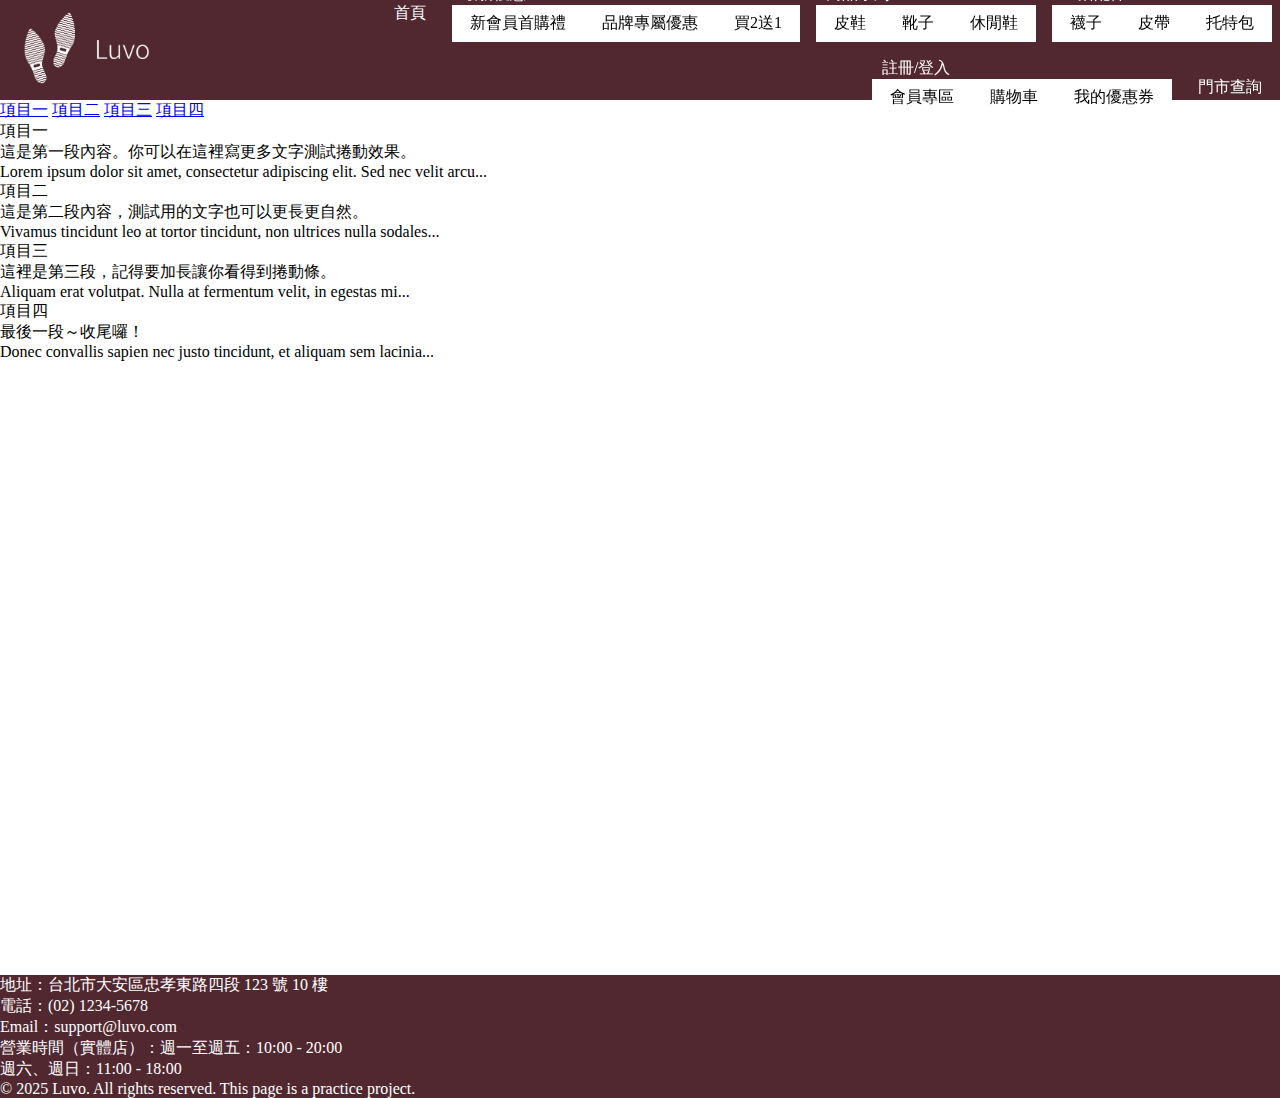
<file: 1-shop.html>
<!DOCTYPE html>
<html lang="zh-hants">

<head>
    <meta charset="UTF-8">
    <meta name="viewport" content="width=device-width, initial-scale=1.0">
    <title>門市查詢-Luvo 履藝|官方旗艦店(網頁為練習專案)</title>
    <link href="https://cdn.jsdelivr.net/npm/bootstrap@5.3.6/dist/css/bootstrap.min.css" rel="stylesheet"
        integrity="sha384-4Q6Gf2aSP4eDXB8Miphtr37CMZZQ5oXLH2yaXMJ2w8e2ZtHTl7GptT4jmndRuHDT" crossorigin="anonymous">
    <link href="https://cdn.jsdelivr.net/npm/bootstrap-icons@1.10.5/font/bootstrap-icons.css" rel="stylesheet">
    <link rel="stylesheet" href="./style.css">
    <style>
        /* 頁面整體背景與排版 */
        html,
        body {
            height: 100%;
            margin: 0;
        }

        body {
            display: flex;
            flex-direction: column;
        }

        main {
            flex: 1;
        }

        /* 導覽列樣式 */
        header {
            height: 100px;
            background-color: #512830;
            display: flex;
            align-items: center;
            justify-content: space-between;
            position: relative;
            color: white;
        }

        /* Logo */
        .logo img {
            height: 100px;
            object-fit: contain;
        }

        .nav-links {
            list-style: none;
            display: flex;
            padding-left: 0;
            margin: 0;
        }

        .nav-links li a {
            color: white;
            text-decoration: none;
            font-weight: 500;
        }

        .nav-item.dropdown .dropdown-menu {
            background-color: #fff;
        }

        /* 表單容器 */
        .login-wrapper {
            display: flex;
            justify-content: center;
            align-items: flex-start;
            min-height: calc(100vh - 200px);
            /* 減去導覽列高度 */
            padding-top: 60px;
        }

        .login-form {
            background: white;
            padding: 40px;
            border-radius: 10px;
            box-shadow: 0 0 30px rgba(0, 0, 0, 0.1);
            width: 100%;
            max-width: 400px;
        }
    </style>
</head>

<body>
    <!-- 導覽列 -->
    <header>
        <nav>
            <div class="logo">
                <img src="./picture/Luvo_leather shoes_logo.png" alt="Luvo_logo">
            </div>
            <!-- 漢堡選單按鈕 -->
            <div class="hamburger" id="hamburger">
                <i class="bi bi-list" style="font-size: 3rem; color: white;"></i>
            </div>

            <ul class="nav-links" id="navLinks">
                <li><a href="./index.html">首頁</a></li>
                <!-- 最新優惠 -->
                <li class="nav-item dropdown">
                    <a class="nav-link dropdown-toggle" href="./new_member.html" role="button" data-bs-toggle="dropdown"
                        aria-expanded="false">
                        最新優惠
                    </a>
                    <ul class="dropdown-menu">
                        <li><a class="dropdown-item" href="./new_member.html">新會員首購禮</a></li>
                        <li><a class="dropdown-item" href="./brand.html">品牌專屬優惠</a></li>
                        <li><a class="dropdown-item" href="./discount.html">買2送1</a></li>
                    </ul>
                </li>
                <!-- 商品系列 -->
                <li class="nav-item dropdown">
                    <a class="nav-link dropdown-toggle" href="./leather_shoes.html" role="button"
                        data-bs-toggle="dropdown" aria-expanded="false">
                        商品系列
                    </a>
                    <ul class="dropdown-menu">
                        <li><a class="dropdown-item" href="./leather_shoes.html">皮鞋</a></li>
                        <li><a class="dropdown-item" href="./boots.html">靴子</a></li>
                        <li><a class="dropdown-item" href="./casual_shoes.html">休閒鞋</a></li>
                    </ul>
                </li>
                <!-- 生活配件 -->
                <li class="nav-item dropdown">
                    <a class="nav-link dropdown-toggle" href="#" role="button" data-bs-toggle="dropdown"
                        aria-expanded="false">
                        生活配件
                    </a>
                    <ul class="dropdown-menu">
                        <li><a class="dropdown-item" href="#">襪子</a></li>
                        <li><a class="dropdown-item" href="#">皮帶</a></li>
                        <li><a class="dropdown-item" href="#">托特包</a></li>
                    </ul>
                </li>
                <!-- 註冊/登入 -->
                <li class="nav-item dropdown">
                    <a class="nav-link dropdown-toggle" href="./log_in.html" role="button" data-bs-toggle="dropdown"
                        aria-expanded="false">
                        註冊/登入
                    </a>
                    <ul class="dropdown-menu">
                        <li><a class="dropdown-item" href="./log_in.html">會員專區</a></li>
                        <li><a class="dropdown-item" href="./cart.html">購物車</a></li>
                        <li><a class="dropdown-item" href="#">我的優惠券</a></li>
                    </ul>
                </li>

                <li><a href="#">門市查詢</a></li>
            </ul>
        </nav>
    </header>
    <!-- 門市資訊區塊 -->
    <main>

        <div class="row my-5">
            <!-- 左側導覽 -->
            <div class="col-md-4">
                <div class="list-group position-sticky top-0">
                    <a class="list-group-item list-group-item-action active" href="#section1">項目一</a>
                    <a class="list-group-item list-group-item-action" href="#section2">項目二</a>
                    <a class="list-group-item list-group-item-action" href="#section3">項目三</a>
                    <a class="list-group-item list-group-item-action" href="#section4">項目四</a>
                </div>
            </div>

            <!-- 右側內容 -->
            <div class="col-md-8">
                <div data-bs-spy="scroll" data-bs-target=".list-group" data-bs-smooth-scroll="true"
                    class="scrollspy-example bg-white p-4 rounded shadow-sm border"
                    style="height: 400px; overflow-y: auto; scroll-behavior: smooth;" tabindex="0">
                    <h4 id="section1">項目一</h4>
                    <p>這是第一段內容。你可以在這裡寫更多文字測試捲動效果。</p>
                    <p>Lorem ipsum dolor sit amet, consectetur adipiscing elit. Sed nec velit arcu...</p>

                    <h4 id="section2">項目二</h4>
                    <p>這是第二段內容，測試用的文字也可以更長更自然。</p>
                    <p>Vivamus tincidunt leo at tortor tincidunt, non ultrices nulla sodales...</p>

                    <h4 id="section3">項目三</h4>
                    <p>這裡是第三段，記得要加長讓你看得到捲動條。</p>
                    <p>Aliquam erat volutpat. Nulla at fermentum velit, in egestas mi...</p>

                    <h4 id="section4">項目四</h4>
                    <p>最後一段～收尾囉！</p>
                    <p>Donec convallis sapien nec justo tincidunt, et aliquam sem lacinia...</p>
                </div>
            </div>
        </div>




        <iframe
            src="https://www.google.com/maps/embed?pb=!1m14!1m12!1m3!1d7231.0956231752425!2d121.48278030690005!3d25.01547676391188!2m3!1f0!2f0!3f0!3m2!1i1024!2i768!4f13.1!5e0!3m2!1szh-TW!2stw!4v1748961501556!5m2!1szh-TW!2stw"
            width="100%" height="450" style="border:0;" allowfullscreen="" loading="lazy"
            referrerpolicy="no-referrer-when-downgrade"></iframe>
    </main>

    <!-- 頁尾 -->
    <section class="py-4" style="background-color: #512830;">
        <footer class="container justify-content-center">
            <div class="row">
                <!-- 地址 -->
                <div class="col-md-6 text-start" style="color: white;">
                    <p>
                        地址：台北市大安區忠孝東路四段 123 號 10 樓<br>
                        電話：(02) 1234-5678<br>
                        Email：support@luvo.com
                    </p>
                </div>

                <!-- 實體店營業時間 -->
                <div class="col-md-6 text-end" style="color: white;">
                    <p>
                        營業時間（實體店）：週一至週五：10:00 - 20:00<br>
                        週六、週日：11:00 - 18:00
                    </p>
                </div>
            </div>

            <!-- 著作權文字 -->
            <div class="text-center pt-3">
                <p class="mb-0" style="color: white;">&copy; 2025 Luvo. All rights reserved. This page is a practice
                    project.</p>
            </div>
        </footer>
    </section>
    <!-- Javascript區域 -->
    <script src="https://cdn.jsdelivr.net/npm/bootstrap@5.3.6/dist/js/bootstrap.bundle.min.js"
        integrity="sha384-j1CDi7MgGQ12Z7Qab0qlWQ/Qqz24Gc6BM0thvEMVjHnfYGF0rmFCozFSxQBxwHKO" crossorigin="anonymous">
        </script>
    <!-- 漢堡選單按鈕 -->
    <script>
        const hamburger = document.getElementById('hamburger');
        const navLinks = document.getElementById('navLinks');
        hamburger.addEventListener('click', () => {
            navLinks.classList.toggle('active');
        });
    </script>
    <!-- 最新優惠輪播圖 -->
    <script>
        const carousel = new bootstrap.Carousel('#carouselExampleCaptions', {
            interval: 4500,  // 每 4.5 秒切換
            ride: 'carousel' // 啟動自動播放
        });
    </script>

</body>

</html>
</file>
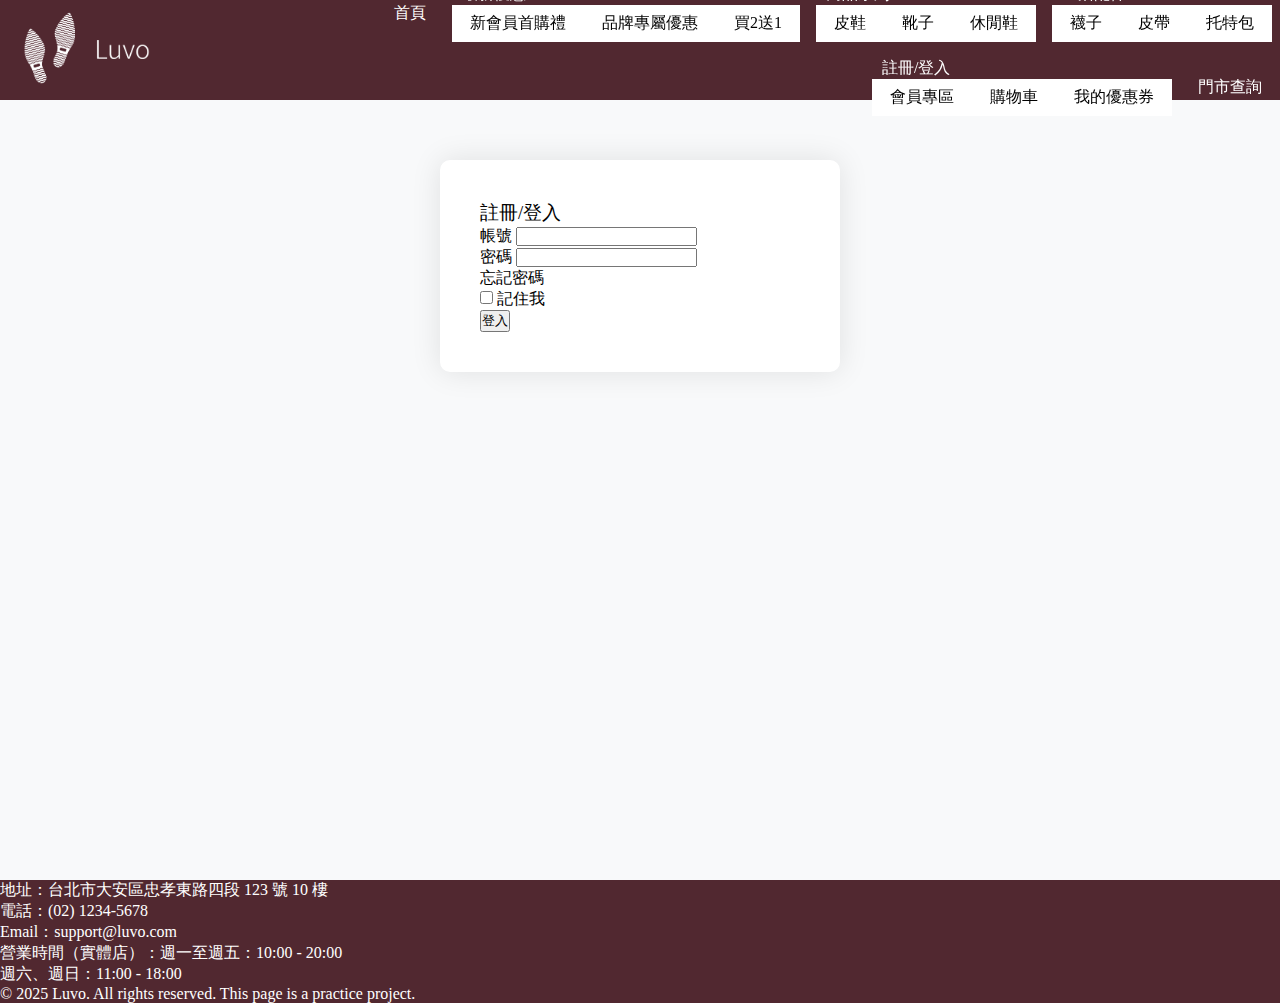
<file: log_in.html>
<!DOCTYPE html>
<html lang="zh-hants">

<head>
  <meta charset="UTF-8">
  <meta name="viewport" content="width=device-width, initial-scale=1.0">
  <title>登入會員-Luvo 履藝|官方旗艦店(網頁為練習專案)</title>
  <link href="https://cdn.jsdelivr.net/npm/bootstrap@5.3.6/dist/css/bootstrap.min.css" rel="stylesheet"
    integrity="sha384-4Q6Gf2aSP4eDXB8Miphtr37CMZZQ5oXLH2yaXMJ2w8e2ZtHTl7GptT4jmndRuHDT" crossorigin="anonymous">
  <link href="https://cdn.jsdelivr.net/npm/bootstrap-icons@1.10.5/font/bootstrap-icons.css" rel="stylesheet">
  <link rel="stylesheet" href="./style.css">
  <style>
    /* 頁面整體背景與排版 */
    body {
      margin: 0;
      background-color: #f8f9fa;
    }

    /* 導覽列樣式 */
    header {
      height: 100px;
      background-color: #512830;
      display: flex;
      align-items: center;
      justify-content: space-between;
      position: relative;
      color: white;
    }

    /* Logo */
    .logo img {
      height: 100px;
      object-fit: contain;
    }

    .nav-links {
      list-style: none;
      display: flex;
      padding-left: 0;
      margin: 0;
    }

    .nav-links li a {
      color: white;
      text-decoration: none;
      font-weight: 500;
    }

    .nav-item.dropdown .dropdown-menu {
      background-color: #fff;
    }

    /* 表單容器 */
    .login-wrapper {
      display: flex;
      justify-content: center;
      align-items: flex-start;
      min-height: calc(100vh - 200px);
      /* 減去導覽列高度 */
      padding-top: 60px;
    }

    .login-form {
      background: white;
      padding: 40px;
      border-radius: 10px;
      box-shadow: 0 0 30px rgba(0, 0, 0, 0.1);
      width: 100%;
      max-width: 400px;
    }
  </style>
</head>

<body>
  <!-- 導覽列 -->
  <header>
    <nav>
      <div class="logo">
        <img src="./picture/Luvo_leather shoes_logo.png" alt="Luvo_logo">
      </div>
      <!-- 漢堡選單按鈕 -->
      <div class="hamburger" id="hamburger">
        <i class="bi bi-list" style="font-size: 3rem; color: white;"></i>
      </div>

      <ul class="nav-links" id="navLinks">
        <li><a href="./index.html">首頁</a></li>
        <!-- 最新優惠 -->
        <li class="nav-item dropdown">
          <a class="nav-link dropdown-toggle" href="./new_member.html" role="button" data-bs-toggle="dropdown"
            aria-expanded="false">
            最新優惠
          </a>
          <ul class="dropdown-menu">
            <li><a class="dropdown-item" href="./new_member.html">新會員首購禮</a></li>
            <li><a class="dropdown-item" href="./brand.html">品牌專屬優惠</a></li>
            <li><a class="dropdown-item" href="./discount.html">買2送1</a></li>
          </ul>
        </li>
        <!-- 商品系列 -->
        <li class="nav-item dropdown">
          <a class="nav-link dropdown-toggle" href="./leather_shoes.html" role="button" data-bs-toggle="dropdown"
            aria-expanded="false">
            商品系列
          </a>
          <ul class="dropdown-menu">
            <li><a class="dropdown-item" href="./leather_shoes.html">皮鞋</a></li>
            <li><a class="dropdown-item" href="./boots.html">靴子</a></li>
            <li><a class="dropdown-item" href="./casual_shoes.html">休閒鞋</a></li>
          </ul>
        </li>
        <!-- 生活配件 -->
        <li class="nav-item dropdown">
          <a class="nav-link dropdown-toggle" href="#" role="button" data-bs-toggle="dropdown" aria-expanded="false">
            生活配件
          </a>
          <ul class="dropdown-menu">
            <li><a class="dropdown-item" href="#">襪子</a></li>
            <li><a class="dropdown-item" href="#">皮帶</a></li>
            <li><a class="dropdown-item" href="#">托特包</a></li>
          </ul>
        </li>
        <!-- 註冊/登入 -->
        <li class="nav-item dropdown">
          <a class="nav-link dropdown-toggle" href="./log_in.html" role="button" data-bs-toggle="dropdown"
            aria-expanded="false">
            註冊/登入
          </a>
          <ul class="dropdown-menu">
            <li><a class="dropdown-item" href="./log_in.html">會員專區</a></li>
            <li><a class="dropdown-item" href="./cart.html">購物車</a></li>
            <li><a class="dropdown-item" href="#">我的優惠券</a></li>
          </ul>
        </li>

        <li><a href="#">門市查詢</a></li>
      </ul>
    </nav>
  </header>
  <!-- 登入頁面 -->
  <div class="login-wrapper" style="margin-bottom: 80px;">
    <div class="login-form">
      <h3 class="text-center mb-4">註冊/登入</h3>
      <form>
        <div class="mb-3">
          <label for="exampleInputEmail1" class="form-label">帳號</label>
          <input type="email" class="form-control" id="exampleInputEmail1" aria-describedby="emailHelp">
        </div>
        <div class="mb-3">
          <label for="exampleInputPassword1" class="form-label">密碼</label>
          <input type="password" class="form-control" id="exampleInputPassword1">
          <div id="emailHelp" class="form-text">忘記密碼</div>
        </div>
        <div class="mb-3 form-check">
          <input type="checkbox" class="form-check-input" id="exampleCheck1">
          <label class="form-check-label" for="exampleCheck1">記住我</label>
        </div>
        <button type="submit" class="btn btn-primary w-100">登入</button>
      </form>
    </div>
  </div>
  <!-- 頁尾 -->
  <section class="py-4" style="background-color: #512830;">
    <footer class="container">
      <div class="row">
        <!-- 地址 -->
        <div class="col-md-6 text-start" style="color: white;">
          <p>
            地址：台北市大安區忠孝東路四段 123 號 10 樓<br>
            電話：(02) 1234-5678<br>
            Email：support@luvo.com
          </p>
        </div>

        <!-- 實體店營業時間 -->
        <div class="col-md-6 text-end" style="color: white;">
          <p>
            營業時間（實體店）：週一至週五：10:00 - 20:00<br>
            週六、週日：11:00 - 18:00
          </p>
        </div>
      </div>

      <!-- 著作權文字 -->
      <div class="text-center pt-3">
        <p class="mb-0" style="color: white;">&copy; 2025 Luvo. All rights reserved. This page is a practice
          project.</p>
      </div>
    </footer>
  </section>
  <!-- Javascript區域 -->
  <script src="https://cdn.jsdelivr.net/npm/bootstrap@5.3.6/dist/js/bootstrap.bundle.min.js"
    integrity="sha384-j1CDi7MgGQ12Z7Qab0qlWQ/Qqz24Gc6BM0thvEMVjHnfYGF0rmFCozFSxQBxwHKO" crossorigin="anonymous">
    </script>
  <!-- 漢堡選單按鈕 -->
  <script>
    const hamburger = document.getElementById('hamburger');
    const navLinks = document.getElementById('navLinks');
    hamburger.addEventListener('click', () => {
      navLinks.classList.toggle('active');
    });
  </script>
  <!-- 最新優惠輪播圖 -->
  <script>
    const carousel = new bootstrap.Carousel('#carouselExampleCaptions', {
      interval: 4500,  // 每 4.5 秒切換
      ride: 'carousel' // 啟動自動播放
    });
  </script>
</body>

</html>
</file>
<file: style.css>
* {
  padding: 0;
  margin: 0;
  box-sizing: border-box;
}

h1,
h2,
h3,
h4,
h5,
h6 {
  font-weight: normal;
}

/* html,
body {
  overflow-x: hidden;
} */
/* 導覽列基本設定 */
header nav {
  position: fixed;
  top: 0;
  width: 100%;
  z-index: 1000;

  display: flex;
  align-items: center;
  justify-content: space-between;
  background-color: #512830;
  height: 100px;
}
/* Logo */
.logo img {
  height: 100px;
  object-fit: contain;
}
/* 導覽列連結 */
nav ul {
  padding: 0;
  margin: 0;
  display: flex;
  justify-content: right;
  flex-wrap: wrap;
  align-items: center;
}

nav li {
  padding: 0.5rem;
  list-style-type: none;
  position: relative;
}
/*導覽列文字*/
ul.nav-links .nav-link,
ul.nav-links a {
  padding: 10px;
  text-decoration: none;
  color: white;
}
/* 下拉選單文字黑色 */
ul.dropdown-menu .dropdown-item {
  color: black;
}
/* 下拉選單背景白色 */
ul.dropdown-menu {
  background-color: white;
}
/*下拉選單底線*/
.dropdown-item:hover {
  text-decoration: underline;
}
/* hover 展開下拉選單（桌機） */
@media (min-width: 768px) {
  .header nav {
    height: 50px;
  }

  .nav-item:hover .dropdown-menu {
    margin-top: 0;
    display: block;
  }
}
/* 漢堡選單 */
.hamburger {
  display: none;
  cursor: pointer;
}
/* RWD 手機版 */
@media (max-width: 768px) {
  .hamburger {
    display: block;
  }

  .nav-links {
    display: none;
    flex-direction: column;
    position: absolute;
    top: 100px;
    left: 0;
    width: 100%;
    background-color: #512830;
  }

  .nav-links.active {
    display: flex;
  }

  nav ul li {
    text-align: center;
    margin: 10px 0;
  }

  .dropdown-menu {
    position: static;
    float: none;
  }
}
/*形象圖*/
main {
  margin-top: 100px; /* 根據你的導覽列高度調整 */
}

.card-title {
  padding: 10px;
  text-align: left;
}

.card-text {
  padding: 10px;
  text-align: left;
}

.card {
  height: 500px;
  position: relative;
  overflow: hidden;
}

.card-img {
  height: 100%;
  width: 100%;
  object-fit: cover;
  object-position: center;
}

.card-img-overlay {
  height: 100%;
  display: flex;
  flex-direction: column;
  justify-content: center;
  align-items: flex-start;
  text-align: left;
  z-index: 2;
  color: white;
  padding: 40px 20px 60px 20px; /* 上右下左 padding：讓下方有空間 */
  backdrop-filter: brightness(90%);
}

.no-radius,
.no-radius .card-img,
.no-radius .card-img-overlay {
  border-radius: 0;
}
/*形象圖遮罩*/
.card::before {
  content: "";
  position: absolute;
  top: 0;
  left: 0;
  width: 100%;
  height: 100%;
  background: rgba(0, 0, 0, 0.4);
  z-index: 1;
}

@media (max-width: 768px) {
  .card-img-overlay {
    justify-content: center;
    padding: 30px 12px 40px 12px;
  }

  .card-title {
    font-size: 1.2rem;
    margin-bottom: 0.5rem;
  }

  .card-text {
    font-size: 0.9rem;
    line-height: 1.4;
    padding: 8px 12px;
    max-width: 90%;
    border-radius: 6px;
  }
}
/*新品搶先看*/
.text-news {
  margin-top: 20px;
  margin-bottom: 10px;
  text-align: left;
  color: #512830;
}

.product-card {
  padding: 10px;
  background-color: white;
  transition: box-shadow 0.3s ease;
}

.product-card:hover {
  box-shadow: 0 2px 10px rgba(0, 0, 0, 0.15);
}

.product-card img {
  width: 100%;
  height: auto; /* 改為自適應高度更 RWD */
  aspect-ratio: 4 / 3; /* 圖片保持 1:1 比例 */
  object-fit: cover;
}

.product-name {
  margin-top: 10px;
  text-align: left;
}

.product-price {
  margin-top: 5px;
  font-size: 1.5rem;
  text-align: left;
  font-weight: bold;
  color: #c00;
}

.product-name,
.product-price {
  padding-left: 0; /* 確保沒有多餘縮排 */
}

@media (max-width: 768px) {
  .text-news {
    padding-left: 20px;
  }
}
/* 最新優惠 */
.text-discount {
  margin-top: 20px;
  margin-bottom: 10px;
  text-align: left;
  color: #512830;
}
.carousel-caption {
  bottom: 20px;
  left: 20px;
  right: auto;
  text-align: left;
  padding: 1rem 1.5rem;
  border-radius: 8px;
  max-width: 70%; /* 控制寬度，避免佔滿整張圖片 */
}

.carousel-caption h5 {
  font-size: 1.5rem;
  font-weight: bold;
  margin-bottom: 0.5rem;
  letter-spacing: 0.5px;
}

.carousel-caption p {
  font-size: 1rem;
  line-height: 1.5;
  letter-spacing: 0.3px;
  margin: 0;
}

.custom-caption {
  top: 20px;
  left: 20px;
  right: auto;
  bottom: auto;
  text-align: left;
  position: absolute;
  padding: 10px 15px;
  border-radius: 8px;
  color: #fff;
  max-width: 80%;
}

.carousel-item {
  height: 400px;
}

.carousel-item img {
  height: 100%;
  width: 100%;
  object-fit: cover;
}

/* 手機響應式調整 */
@media (max-width: 768px) {
  .carousel-caption {
    left: 50%;
    transform: translateX(-50%);
    text-align: center;
    max-width: 90%;
    padding: 0.8rem 1rem;
  }

  .carousel-caption h5 {
    font-size: 1.2rem;
  }

  .carousel-caption p {
    font-size: 0.9rem;
  }

  .custom-caption {
    font-size: 14px;
    padding: 8px 12px;
  }

  .carousel-item {
    height: 300px; /* 手機縮小點，或仍用 400px */
  }

  .carousel-item img {
    height: 100%;
    object-fit: cover;
  }
}
/* 加入新會員專屬 */
.member-join-section {
  margin: 10px auto;
  padding: 0 10px; /* 左右留白 */
  max-width: 1315px; /* 可控制最大寬度 */
}
/* 熱門分類 */
.category-img {
  width: 100%;
  height: 180px; /* 控制圖片高度為長方形比例 */
  object-fit: cover; /* 確保圖片填滿容器但不變形 */
  border-radius: 0.5rem;
}
/* 所有頁碼按鈕的文字顏色與背景 */
.page-link {
  color: #512830; /* 普通狀態的文字顏色 */
  background-color: #fff; /* 背景色 */
  border-color: #512830; /* 邊框色 */
}

/* 滑鼠移過時 */
.page-link:hover {
  color: #fff;
  background-color: #512830;
  border-color: #512830;
}

/* 目前所在頁碼（active）樣式 */
.page-item.active .page-link {
  color: #fff;
  background-color: #512830;
  border-color: #512830;
}
</file>
